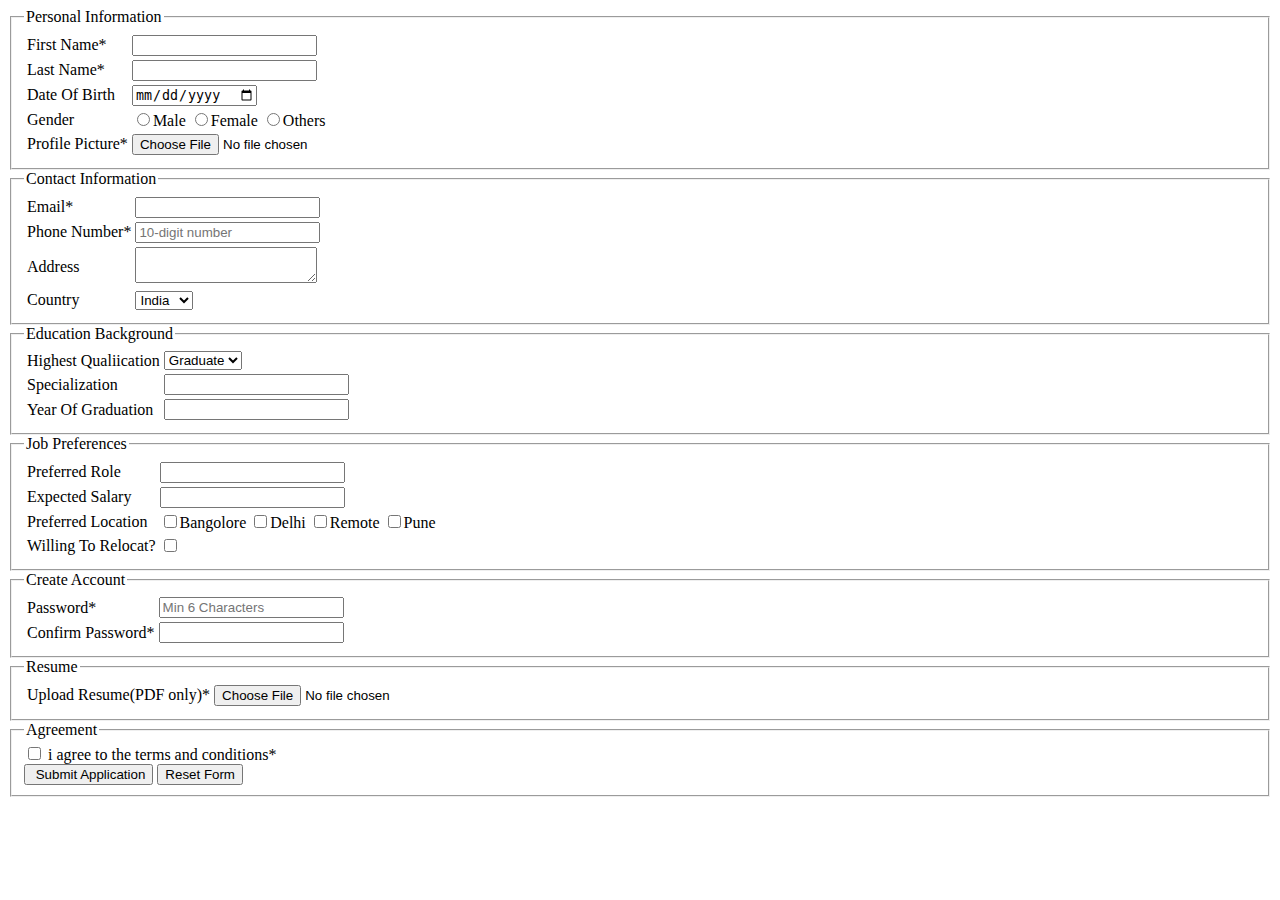
<file: formprogram.html>
<!DOCTYPE html>
<html lang="en">
<head>
    <meta charset="UTF-8">
    <meta name="viewport" content="width=device-width, initial-scale=1.0">
    <title>Html.Forms</title>
</head>
<body>
    <form action="response.html">
        <fieldset>
            <legend>Personal Information</legend>
        <table>
            <tr>
                <td><label for="">First Name*</label></td>
                <td><input type="text" name="First Name" required><br></td>
            </tr>
            <tr>
                <td><label for="">Last Name*</label></td>
                <td><input type="text" name="Last Name" required><br></td>
            </tr>
            <tr>
                <td><label for="">Date Of Birth</label></td>
                <td> <input type="date" name="Date Of Birth"><br></td>
            </tr>
            <tr>
                <td><label for="">Gender</label></td>
                <td><input type="radio" name="Gender" value="male">Male
                <input type="radio"  value="female" name="Gender">Female
                <input type="radio"  value="others" name="Gender">Others<br></td>
            </tr>
            <tr>
                <td><label for="">Profile Picture*</label></td>
                <td><input type="file" name="profile picture" required><br></td>
            </tr>
        </table>
    </fieldset>


<fieldset>
    <legend>Contact Information</legend>
    <table>
        <tr>
            <td><label for="">Email*</label></td>
            <td><input type="email" name="email" required><br></td>
        </tr>
        <tr>
            <td><label for="">Phone Number*</label></td>
            <td><input type="tel"  name="phone number"placeholder="10-digit number" required><br></td>
        </tr>
        <tr>
            <td><label for="">Address</label></td>
            <td><textarea name="" id=""></textarea></td>
        </tr>
        <tr>
            <td><label for="">Country</label></td>
            <td><select name="country">
                <option value="india">India</option>
                <option value="china">China</option>
                <option value="korea">Korea</option><br>
                </select></td>
        </tr>
    </table>
    </fieldset>
    <fieldset>
        <legend>Education Background</legend>
    <table>
        <tr>
            <td><label for="">Highest Qualiication</label></td>
            <td><select value="country">
                <option value="graduate">Graduate</option>
                <option value="ph.d">ph.d</option>
                <option value="degree">Degree</option>
            </select></td>
        </tr>
        <tr>
            <td><label for="">Specialization</label></td>
            <td><input type="text" name="Specialization"></td>
        </tr>
        <tr>
            <td><label for="">Year Of Graduation</label></td>
            <td><input type="text" name="year of Graduation"></td>
        </tr>
    </table>
    </fieldset>
    <fieldset>
        <legend>Job Preferences</legend>
        <table>
            <tr>
                <td><label for="">Preferred Role</label></td>
                <td><input type="text" name="Preferred role"></td>
            </tr>
            <tr>
                <td><label for="">Expected Salary</label> </td>
                <td><input type="text" name=" Expected Salary"></td>
            </tr>
            <tr>
                <td><label for=""> Preferred Location</td>
                <td><input type="checkbox"  name="Bangolore">Bangolore
                    <input type="checkbox"  name="delhi">Delhi
                    <input type="checkbox"  name="remote">Remote
                    <input type="checkbox" name="pune">Pune</td>
            </tr>
            <tr>
                <td><label for="">Willing To Relocat?</td>
                    <td><input type="checkbox" name="willing to relocate"></td>

            </tr>
        </table>
    </fieldset>
    <fieldset>
        <legend>Create Account</legend>
        <table>
            <tr>
                <td><label for="">Password*</label></td>
                <td><input type="password" name="password" placeholder="Min 6 Characters" required></td>
            </tr>
            <tr>
                <td><label for="">Confirm Password*</label></td>
                <td><input type="password" name="Confirm password" required></td>
            </tr>
        </table>
    </fieldset>
    <fieldset>
        <legend> Resume</legend>
        <table>
            <tr>
                <td><label for="">Upload Resume(PDF only)*</label></td>
                <td><input type="file" name="Upload resume"></td>
            </tr>
        </table>
    </fieldset>
    <fieldset>
        <legend>Agreement</legend>
        <input type="checkbox" name="agreement">
        <label for="">i agree to the terms and conditions*</label><br>
        <input type="submit" value=" Submit Application">
        <input type="reset" value="Reset Form"> 
    </fieldset>
</form>
    
</body>
</html>
</file>
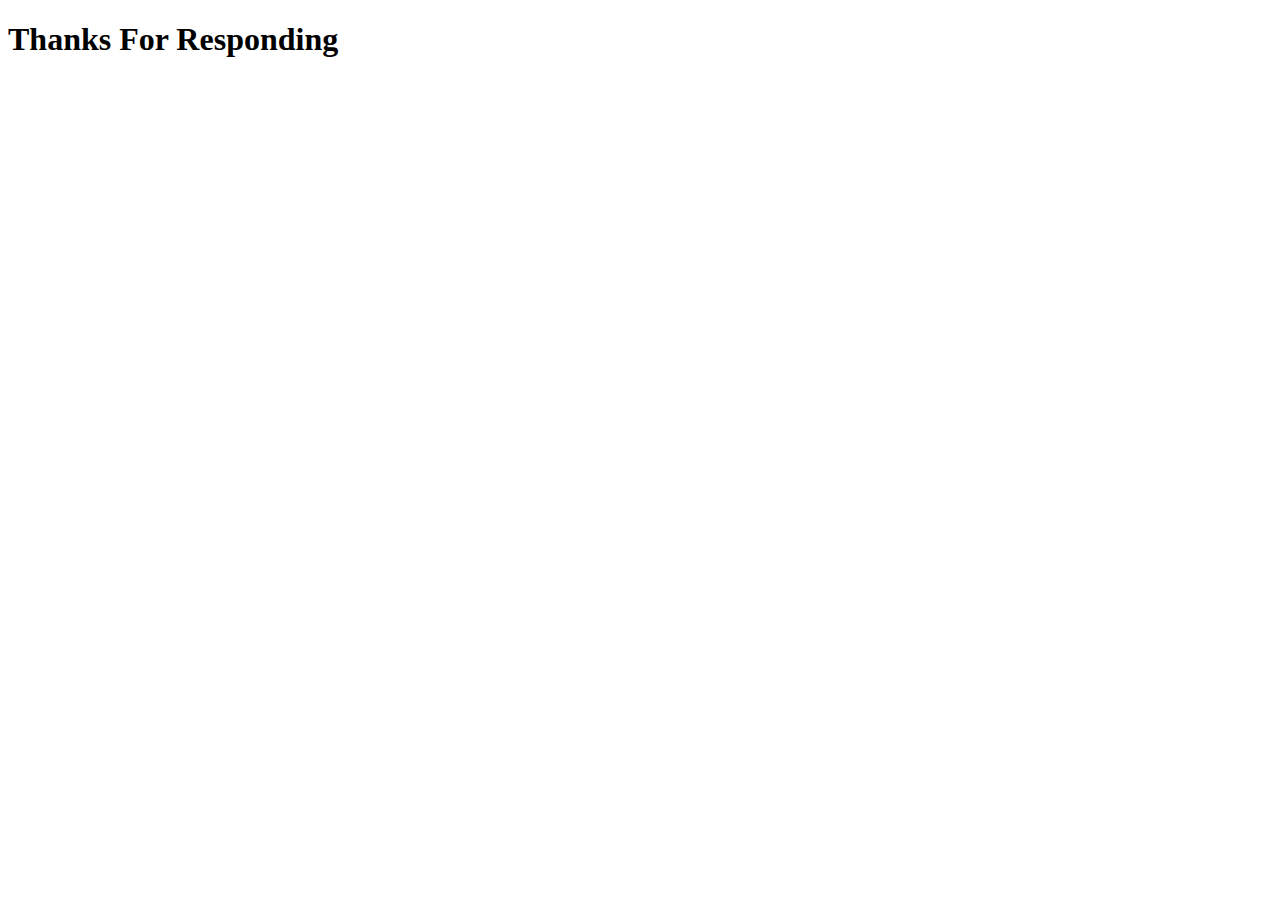
<file: response.html>
<!DOCTYPE html>
<html lang="en">
<head>
    <meta charset="UTF-8">
    <meta name="viewport" content="width=device-width, initial-scale=1.0">
    <title>Document</title>
</head>
<body>
    <h1>Thanks For Responding</h1>
    
</body>
</html>
</file>
